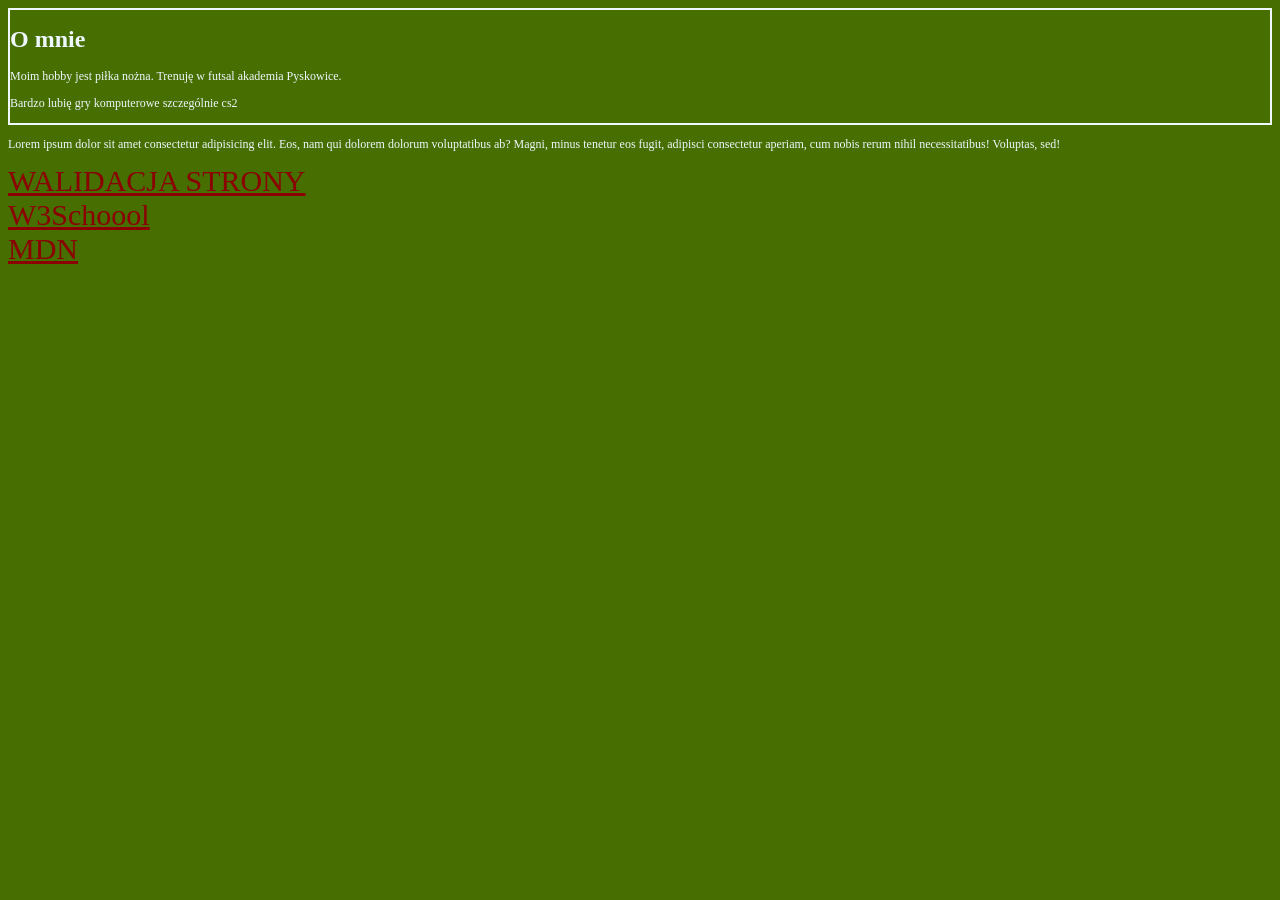
<file: Piotr Skurzok.html>
<!DOCTYPE html>
<html lang="pl">
<head>
    <title>Moje hobby</title>
    <meta charset="UTF-8">
    <meta name="viewport" content="width=, initial-scale=1.0">
    <meta name="description" content="Strona o mojej pasji czyli piłce nożnej.Uwielbiam trenować i rozgrywać mecze.">
    <meta name="keywords" content="piłka nożna,pasje">
    <meta name="author" content="Piotr Skurzok">
    <meta name="robots" content="noindex">
    <link rel="stylesheet" href="style.css">
</head>
<body>
    <header>
    <h1>O mnie</h1>
    <p>Moim hobby jest piłka nożna. Trenuję w futsal akademia Pyskowice.</p>
    <p>Bardzo lubię gry komputerowe szczególnie cs2</p>
    </header>
    <p>Lorem ipsum dolor sit amet consectetur adipisicing elit. Eos, nam qui dolorem dolorum voluptatibus ab? Magni, minus tenetur eos fugit, adipisci consectetur aperiam, cum nobis rerum nihil necessitatibus! Voluptas, sed!</p>
    <a href="https://validator.w3.org/">WALIDACJA STRONY</a><br>
    <a href="https://www.w3schools.com/html/">W3Schoool</a><br>
    <a href="https://developer.mozilla.org/en-US/">MDN</a>

</body>
</html>
</file>
<file: style.css>
:root{
    font-size: 15px;
    font-family: Lato sans-serif;
    box-sizing: border-box;
}
body{
    background-color:rgb(70, 110, 0);
    color:aliceblue;
    font-size: 12px;
}
a{
    color:darkred;
    font-size: 2rem;
}
header{
    border: 2px solid ;
}
#Nagłówek {
    font-size: 40px;
    text-align: center;
    text-transform:uppercase;
    font-family:'Lucida Sans', 'Lucida Sans Regular', 'Lucida Grande', 'Lucida Sans Unicode', Geneva, Verdana, sans-serif;
    text-shadow: 1px 2px 1px rgba(250, 8, 129, 0.932);
}
main{
    /*background-color: black;*/
    border: 2px ;
}
.sections {
    border: 2px solid ;
}
.paragraf_większy ~ span{
    font-size: 2em;
} /*# do ID a . do Class*/
#paragraf_większy{
    font-size: 24px;
}
.paragraf_mniejszy{
    font-size: 20px;
}
#lewy{
    text-align: left;
    text-transform:uppercase;
}
#prawy{
    text-align: right;
    text-transform:lowercase;
}
#center{
    text-align: center;
}
#justify{
    text-align: justify;
}
.koło {
    list-style-type:circle;
    list-style-position: inside;
}
.kwadrat {
    list-style-type:square;
    list-style-position: outside;
}
.dysk {
    list-style-type:disc;
}
nav ul{
list-style-type: none;
}
ol {
    list-style-type: decimal;
}
.mlitery{
    list-style-type: lower-alpha;
}
.dlitery{
    list-style-type: upper-alpha;
}
.mliteryr{
    list-style-type: lower-roman;
}
.dliteryr{
    list-style-type: upper-roman;
}
.cyfryz{
    list-style-type: decimal-leading-zero;
}

.obrazek{
    list-style-image: url(img/punktator1.jpg);
}
kbd{
  border-radius: 3px;
  padding: 1px 2px 0;
  border: 1px solid black;
}




/*<style>
        body{
        background-color: aqua;
        }

    </style>
    można tego urzyć w head i jest ważniejsze*/
</file>
